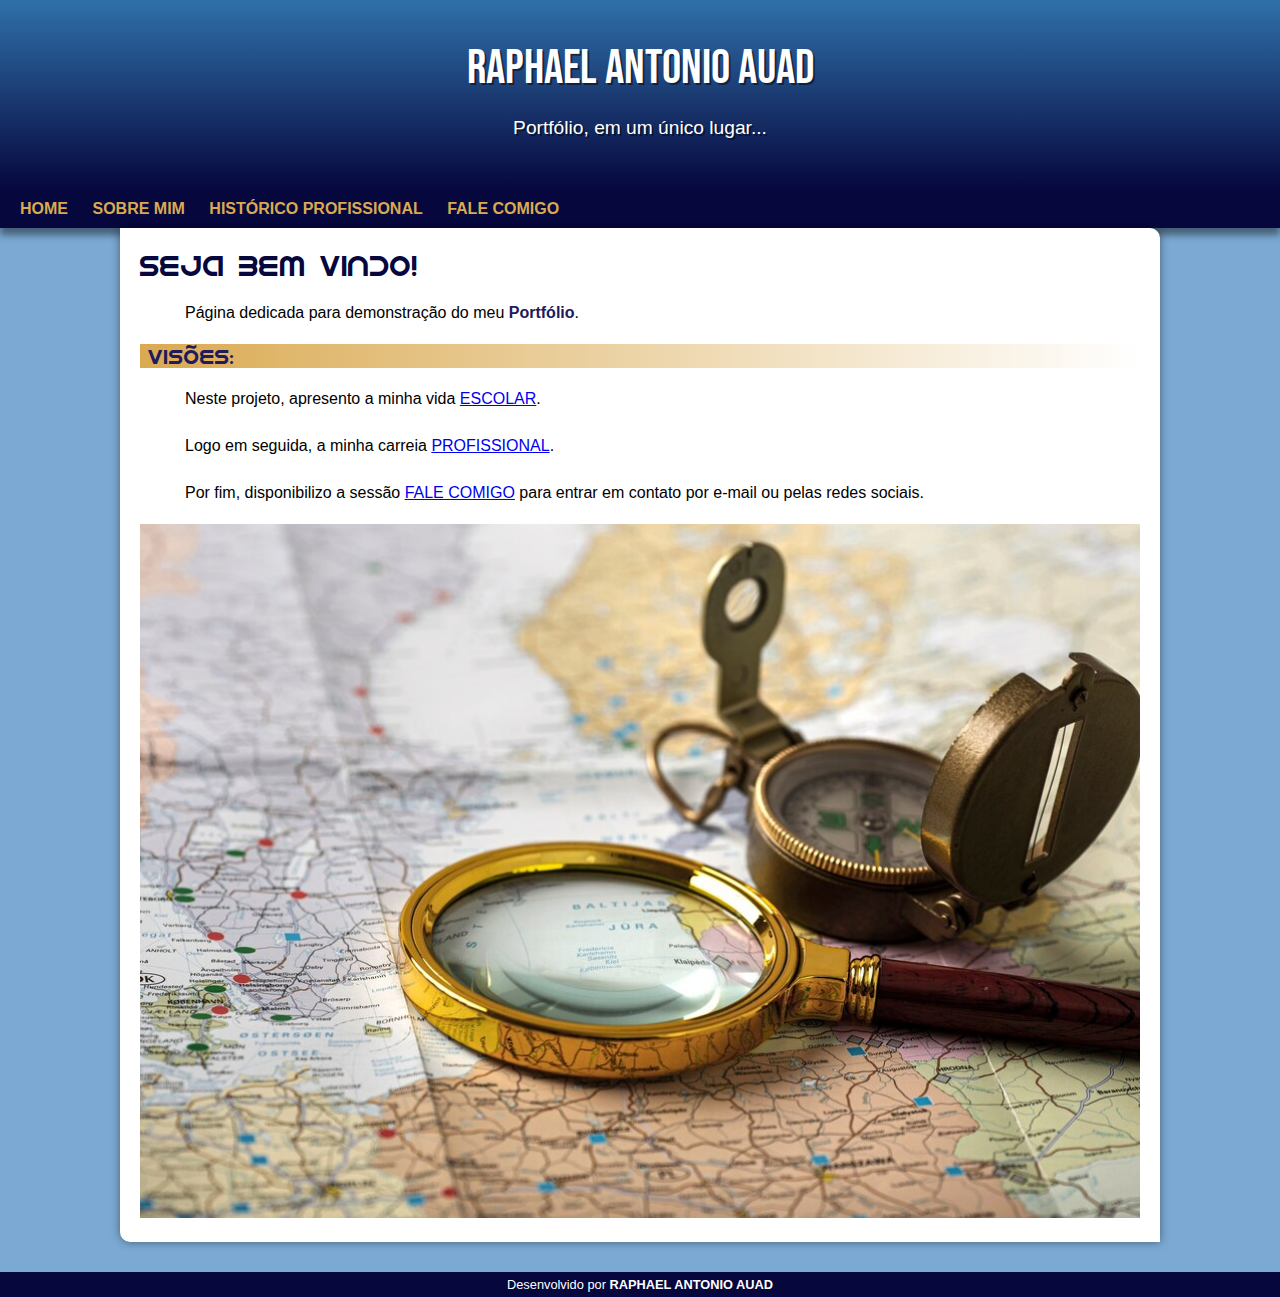
<file: index.html>
<!DOCTYPE html>
<html lang="pt-br">
<head>
    <meta charset="UTF-8">
    <meta name="viewport" content="width=device-width, initial-scale=1.0">
    <title>Raphael A. Auad</title>
    <link rel="shortcut icon" href="imagens/favicon.ico" type="image/x-icon">
    <link rel="stylesheet" href="estilo/style.css">
</head>
<body>
    <header>
        <h1>RAPHAEL ANTONIO AUAD</h1>
        <p>Portfólio, em um único lugar...</p>
    </header>

    <nav>
        <a href="index.html">HOME</a>
        <a href="2-sobre_mim.html">SOBRE MIM</a>
        <a href="3-profissional.html">HISTÓRICO PROFISSIONAL</a>
        <a href="4-fale_comigo.html">FALE COMIGO</a>
    </nav>


    <main>
        <article>

            <h1>Seja Bem Vindo!</h1>

            <p>Página dedicada para demonstração do meu <strong>Portfólio</strong>.
            </p>

            <h2>Visões:</h2>
            <p>Neste projeto, apresento a minha vida <a href="2-sobre_mim.html">ESCOLAR</a>. 
            </p> 

             <p>Logo em seguida, a minha carreia <a href="3-profissional.html">PROFISSIONAL</a>.
            </p>

            <p>Por fim, disponibilizo a sessão <a href="4-fale_comigo.html">FALE COMIGO</a> para entrar em contato por e-mail ou pelas redes sociais.
           </p>

            <picture>
                <source media="(max-width: 670px)" srcset="imagens/1-sobre.jpg">
                <img src="imagens/1-sobre.jpg" alt="Tempo, tempo...">
            </picture>


        </article>
    </main>

    <footer>
        <p>Desenvolvido por <a href="https://www.linkedin.com/in/raphael-auad/">RAPHAEL ANTONIO AUAD</a></p>
    </footer>
</body>
</html>
</file>
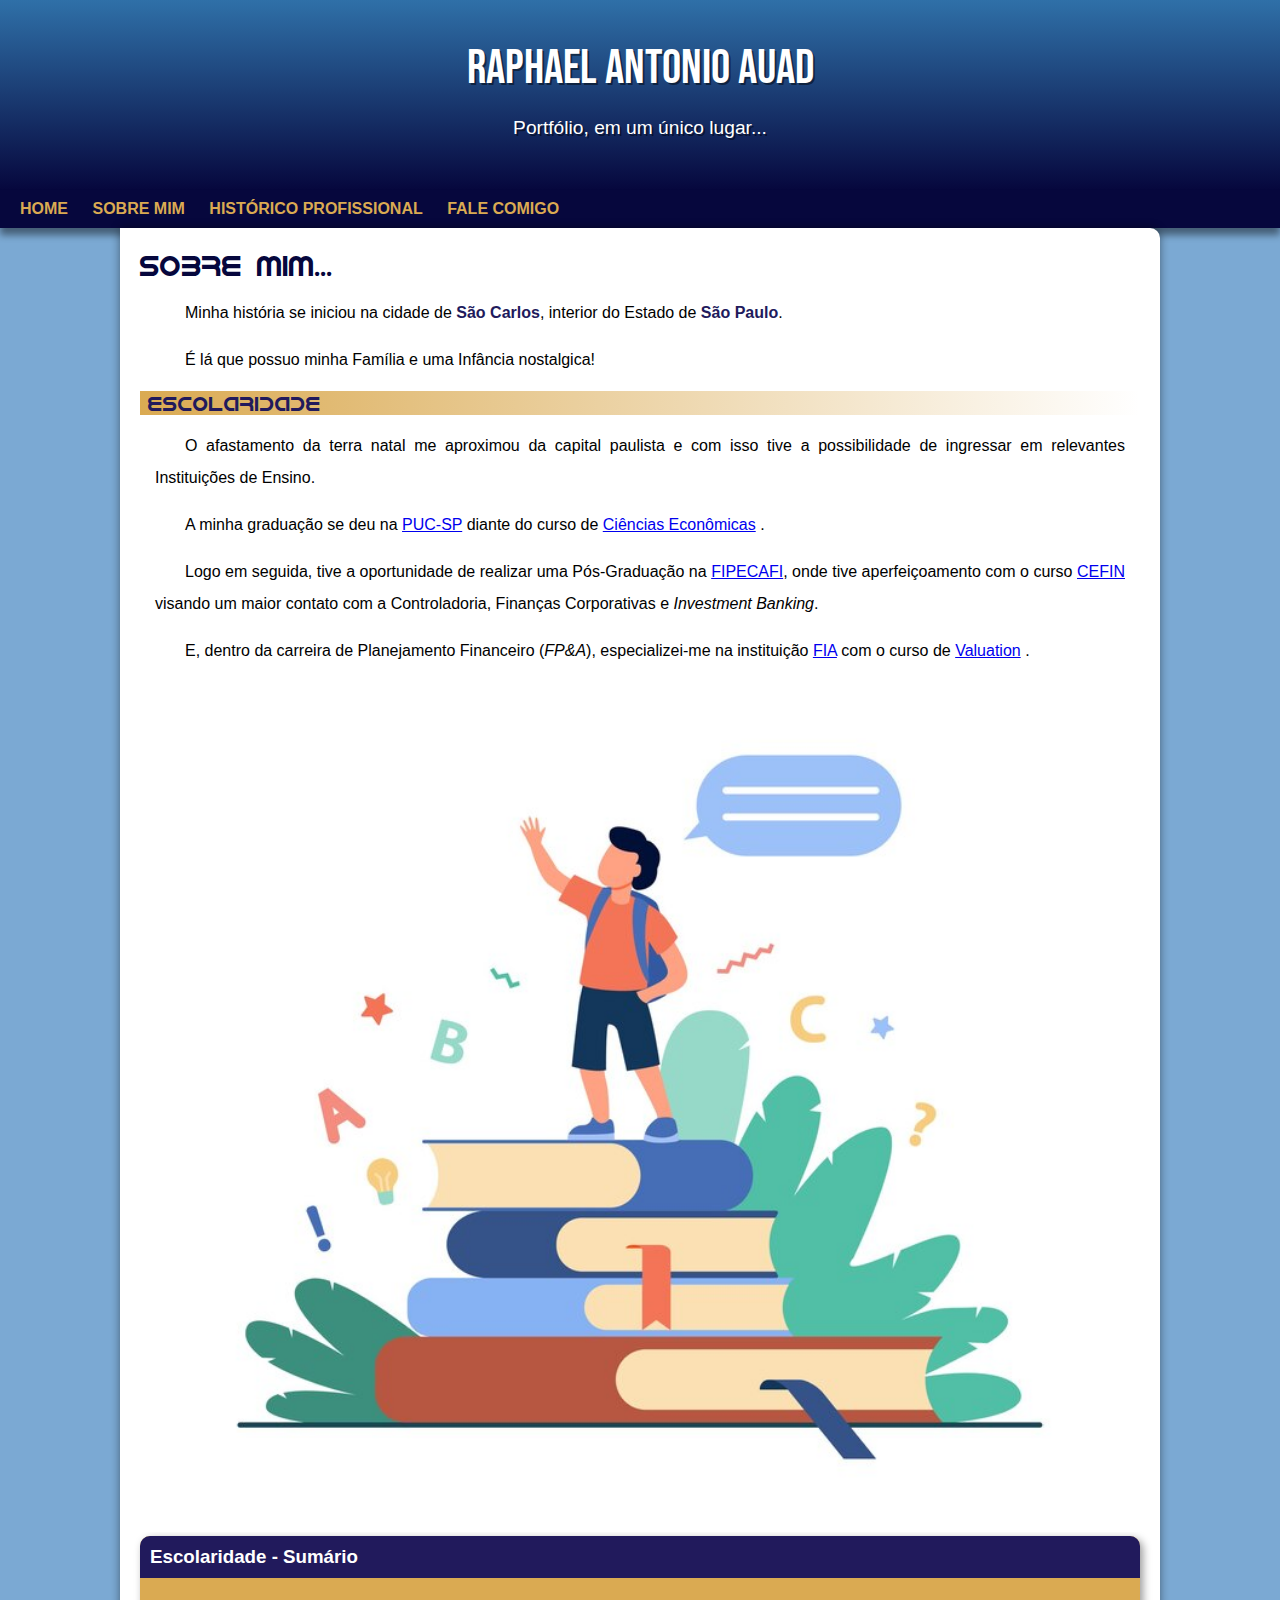
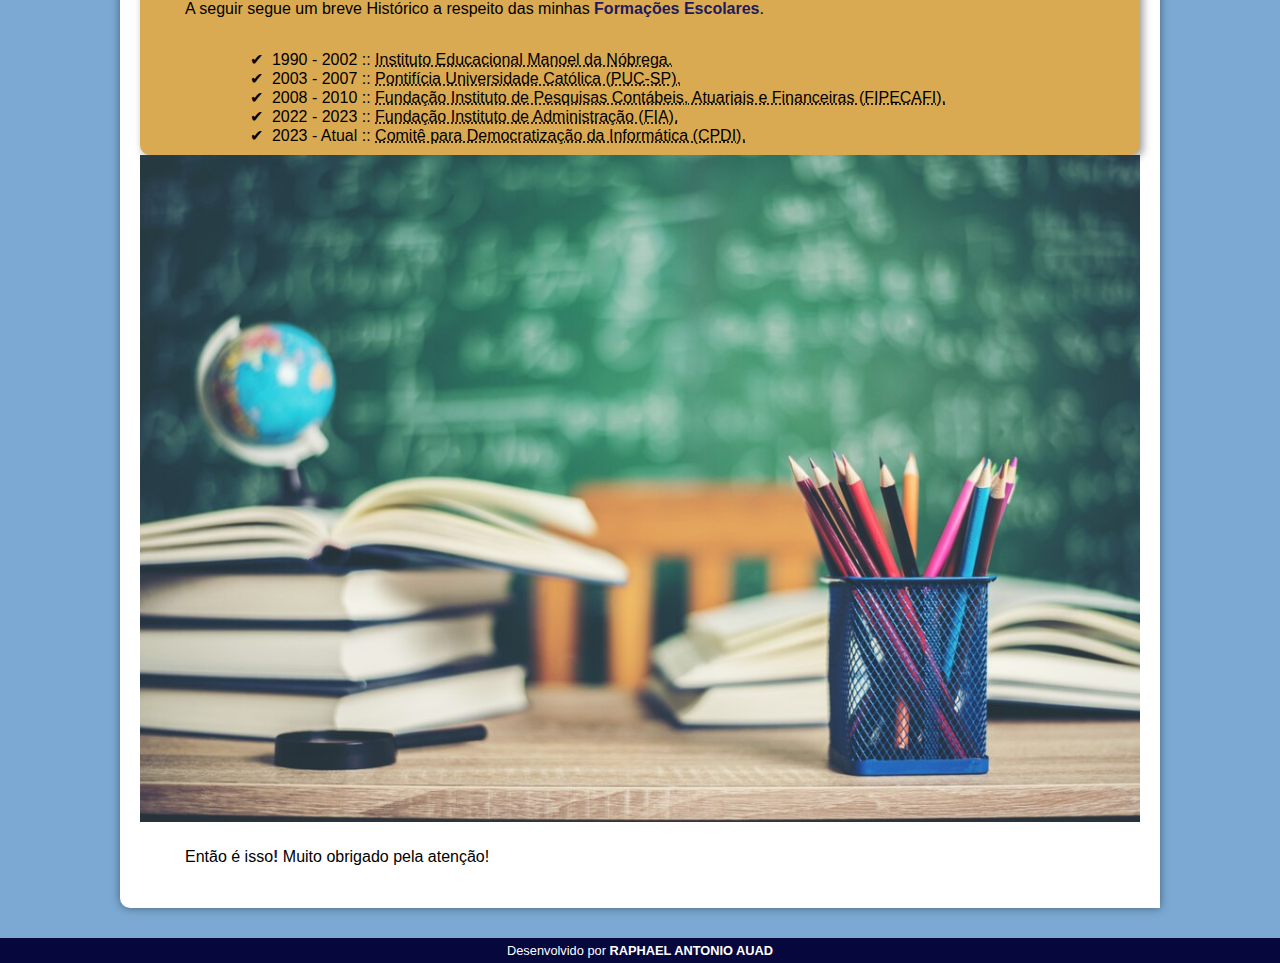
<file: 2-sobre_mim.html>
<!DOCTYPE html>
<html lang="pt-br">
<head>
    <meta charset="UTF-8">
    <meta name="viewport" content="width=device-width, initial-scale=1.0">
    <title>Raphael A. Auad</title>
    <link rel="shortcut icon" href="imagens/favicon.ico" type="image/x-icon">
    <link rel="stylesheet" href="estilo/style.css">
</head>
<body>
    <header>
        <h1>RAPHAEL ANTONIO AUAD</h1>
        <p>Portfólio, em um único lugar...</p>
    </header>

    <nav>
        <a href="index.html">HOME</a>
        <a href="2-sobre_mim.html">SOBRE MIM</a>
        <a href="3-profissional.html">HISTÓRICO PROFISSIONAL</a>
        <a href="4-fale_comigo.html">FALE COMIGO</a>
    </nav>

    <main>
        <article>
            <h1>Sobre mim...</h1>
           
            <p>Minha história se iniciou na cidade de <strong>São Carlos</strong>, interior do Estado de <strong>São Paulo</strong>.
            <p> É lá que possuo minha Família e uma Infância nostalgica!</p>

            <h2>Escolaridade</h2>

            <p>O afastamento da terra natal me aproximou da capital paulista e com isso tive a possibilidade de ingressar em relevantes Instituições de Ensino.
            </p>    

            <p>A minha graduação se deu na <a href="https://www5.pucsp.br/paginainicial/" target="_blank" class="externo">PUC-SP</a> diante do curso de <a href="https://www.pucsp.br/graduacao/ciencias-economicas" target="_blank" class="externo">Ciências Econômicas</a> . 
            </p>  

            <p>Logo em seguida, tive a oportunidade de realizar uma Pós-Graduação na <a href="https://fipecafi.org/" target="_blank" class="externo">FIPECAFI</a>, onde tive aperfeiçoamento com o curso <a href="https://fipecafi.edu.br/Cursos/DetalheCurso?cursoId=877" target="_blank" class="externo">CEFIN</a> visando um maior contato com a Controladoria, Finanças Corporativas e <i>Investment Banking</i>.</p>
            </p>  
             
            <p>E, dentro da carreira de Planejamento Financeiro (<i>FP&A</i>), especializei-me na instituição <a href="https://fia.com.br/" target="_blank" class="externo">FIA</a> com o curso de <a href="https://fia.com.br/extensao-ead/valuation-2/" target="_blank" class="externo">Valuation</a> . 
            </p>  
            
            <picture>
                <source media="(max-width: 670px)" srcset="imagens/1-escolar.jpg">
                <img src="imagens/1-escolar.jpg" alt="Vida Escolar">
            </picture>
          

            <aside>
                <h3>Escolaridade - Sumário</h3>
                <p>A seguir segue um breve Histórico a respeito das minhas <strong>Formações Escolares</strong>.</p>
                <ul>
                    <li>1990 - 2002 :: <abbr title="IEMANO">Instituto Educacional Manoel da Nóbrega.</abbr></li>
                    <li>2003 - 2007 :: <abbr title="PUC">Pontifícia Universidade Católica (PUC-SP).</abbr></li>
                    <li>2008 - 2010 :: <abbr title="FIPECAFI">Fundação Instituto de Pesquisas Contábeis, Atuariais e Financeiras (FIPECAFI).</abbr></li>
                    <li>2022 - 2023 :: <abbr title="FIA">Fundação Instituto de Administração (FIA).</abbr></li>
                    <li>2023 - Atual :: <abbr title="CPDI">Comitê para Democratização da Informática (CPDI).</abbr></li>

                </ul>
            </aside>
            <picture>
                <source media="(max-width: 670px)" srcset="imagens/2-escolar.jpg">
                <img src="imagens/2-escolar.jpg" alt="Vida Escolar">
            </picture>


            <p>Então é isso<strong>!</strong> Muito obrigado pela atenção!</p>

        </article>
    </main>

    <footer>
        <p>Desenvolvido por <a href="https://www.linkedin.com/in/raphael-auad/">RAPHAEL ANTONIO AUAD</a></p>
    </footer>
</body>
</html>
</file>
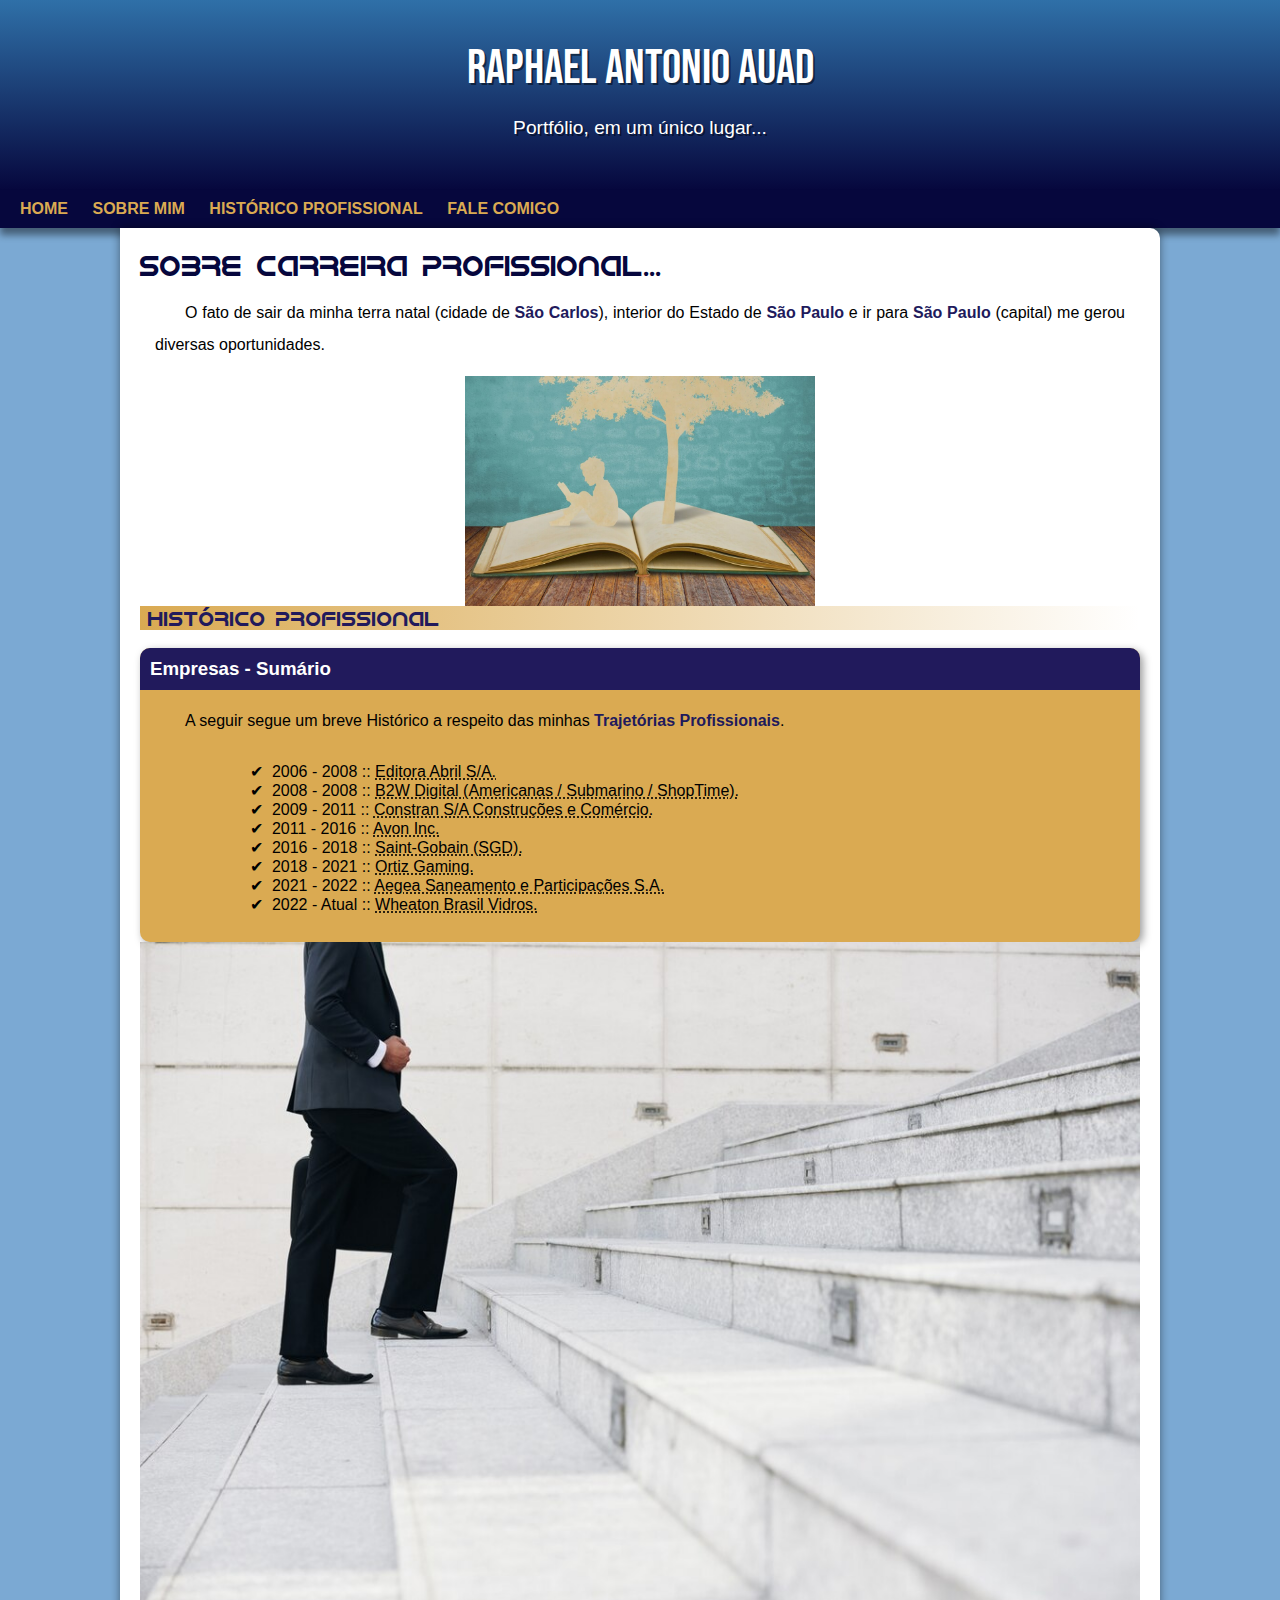
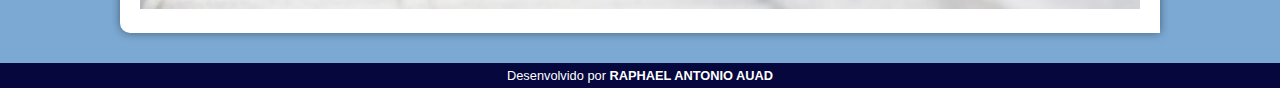
<file: 3-profissional.html>
<!DOCTYPE html>
<html lang="pt-br">
<head>
    <meta charset="UTF-8">
    <meta name="viewport" content="width=device-width, initial-scale=1.0">
    <title>Raphael A. Auad</title>
    <link rel="shortcut icon" href="imagens/favicon.ico" type="image/x-icon">
    <link rel="stylesheet" href="estilo/style.css">
</head>
<body>
    <header>
        <h1>RAPHAEL ANTONIO AUAD</h1>
        <p>Portfólio, em um único lugar...</p>
    </header>

    <nav>
        <a href="index.html">HOME</a>
        <a href="2-sobre_mim.html">SOBRE MIM</a>
        <a href="3-profissional.html">HISTÓRICO PROFISSIONAL</a>
        <a href="4-fale_comigo.html">FALE COMIGO</a>
    </nav>


    <main>
        <article>
            <h1>Sobre carreira profissional...</h1>
            <p>O fato de sair da minha terra natal (cidade de <strong>São Carlos</strong>), interior do Estado de <strong>São Paulo</strong> e ir para <strong>São Paulo</strong> (capital) me gerou diversas oportunidades.</p>
            <img src="imagens/3-escolar.jpg" alt="Escolar" class="pequena">
            <h2>HISTÓRICO PROFISSIONAL </h2>
            
            <br>
            <aside>
                <h3>Empresas - Sumário</h3>
                <p>A seguir segue um breve Histórico a respeito das minhas <strong>Trajetórias Profissionais</strong>.</p>
                <ul>
                    <li>2006 - 2008 :: <abbr title="Abril">Editora Abril S/A.</abbr></li>
                    <li>2008 - 2008 :: <abbr title="B2W Digital">B2W Digital (Americanas / Submarino / ShopTime).</abbr></li>
                    <li>2009 - 2011 :: <abbr title="Constran">Constran S/A Construções e Comércio.</abbr></li>
                    <li>2011 - 2016 :: <abbr title="Avon">Avon Inc.</abbr></li>
                    <li>2016 - 2018 :: <abbr title="SGD">Saint-Gobain (SGD).</abbr></li>
                    <li>2018 - 2021 :: <abbr title="IGS">Ortiz Gaming.</abbr></li>
                    <li>2021 - 2022 :: <abbr title="Aegea">Aegea Saneamento e Participações S.A.</abbr></li>
                    <li>2022 - Atual :: <abbr title="Wbv">Wheaton Brasil Vidros.</abbr></li>
                   <br>

                </ul>
            </aside>

         

            <picture>
                <source media="(max-width: 670px)" srcset="imagens/2-profissional.jpg">
                <img src="imagens/2-profissional.jpg" alt="Profissional">                
            </picture>

            
       

    
        </article>
    </main>

    <footer>
        <p>Desenvolvido por <a href="https://www.linkedin.com/in/raphael-auad/">RAPHAEL ANTONIO AUAD</a></p>
    </footer>
</body>
</html>
</file>
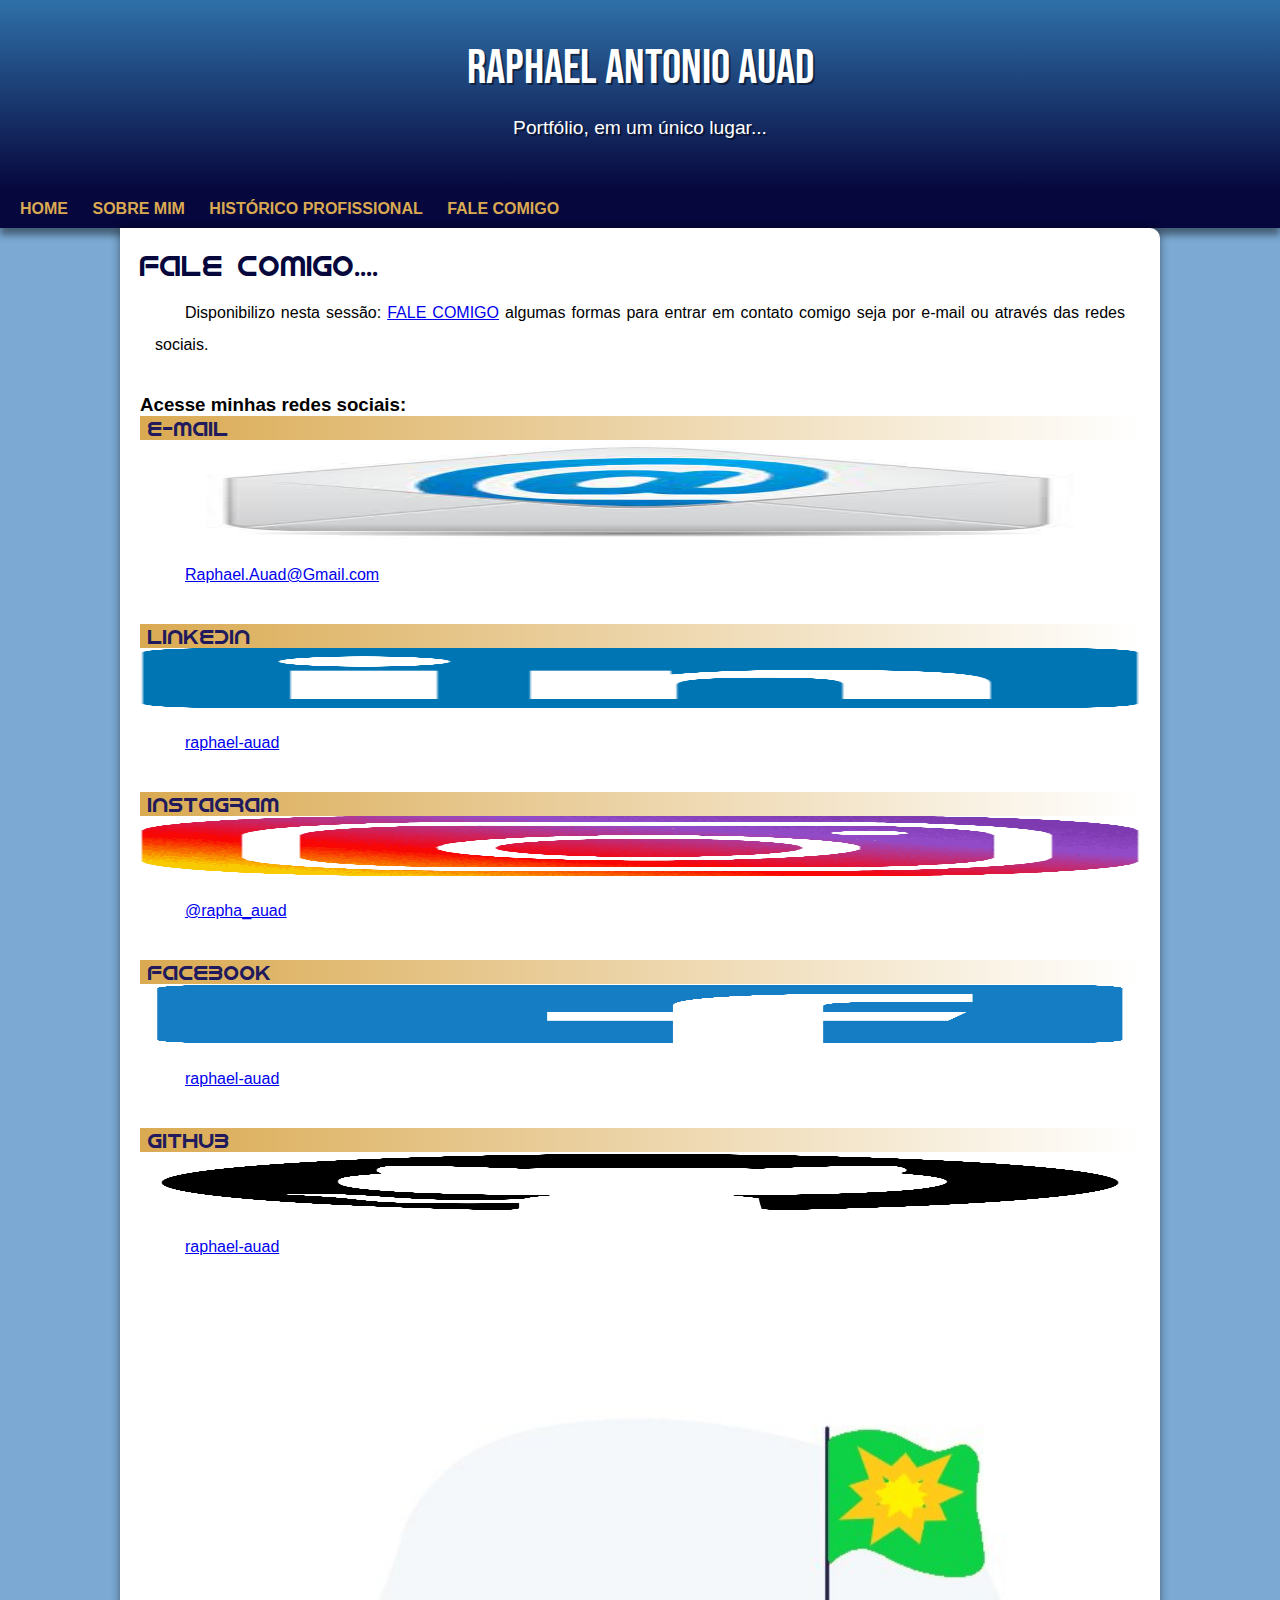
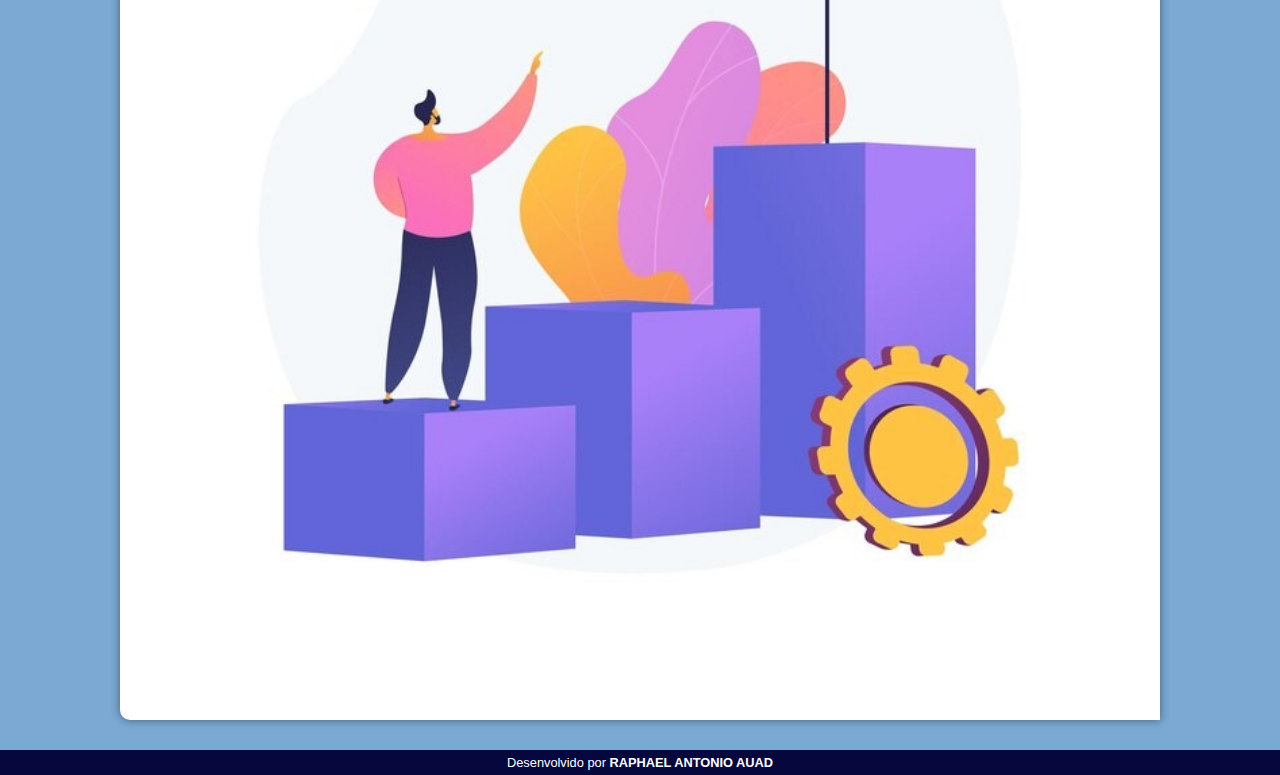
<file: 4-fale_comigo.html>
<!DOCTYPE html>
<html lang="pt-br">
<head>
    <meta charset="UTF-8">
    <meta name="viewport" content="width=device-width, initial-scale=1.0">
    <title>Raphael A. Auad</title>
    <link rel="shortcut icon" href="imagens/favicon.ico" type="image/x-icon">
    <link rel="stylesheet" href="estilo/style.css">
</head>
<body>
    <header>
        <h1>RAPHAEL ANTONIO AUAD</h1>
        <p>Portfólio, em um único lugar...</p>
    </header>

    <nav>
        <a href="index.html">HOME</a>
        <a href="2-sobre_mim.html">SOBRE MIM</a>
        <a href="3-profissional.html">HISTÓRICO PROFISSIONAL</a>
        <a href="4-fale_comigo.html">FALE COMIGO</a>
    </nav>


    <main>
        <article>
            <h1>Fale comigo....</h1>
            
            <P>
                Disponibilizo nesta sessão: <a href="4-fale_comigo.html">FALE COMIGO</a> algumas formas para entrar em contato comigo seja por e-mail ou através das redes sociais.
            </P>

            <br>
            <h3>Acesse minhas redes sociais:</h3>

            <h2>E-mail</h2>
            <a href="mailto:Raphael.Auad@Gmail.com.br?subject=Fale com Raphael&cc=Raphael.Auad@Gmail.com.br&bcc=Raphael.Auad@Gmail.com.br&body=Olá! Gostaria de entrar em contato para..." target="_blank"><img src="imagens/email.jpeg"  height="100px" width="60px" alt="Logo E-mail"></a>
 
             <p>
                <a href="mailto:Raphael.Auad@Gmail.com.br?subject=Fale com Raphael&cc=Raphael.Auad@Gmail.com.br&bcc=Raphael.Auad@Gmail.com.br&body=Olá! Gostaria de entrar em contato para...">Raphael.Auad@Gmail.com</a>
             </p>
             <br>

             <h2>LinkedIn</h2>
             <a href="https://www.linkedin.com/in/raphael-auad/" target="_blank"><img src="imagens/linkedin.png" height="60" width="60" hspace="20" alt="Logo LinkedIn"></a>
 
             <p>
                <a href="https://www.linkedin.com/in/raphael-auad/" target="_blank" class="externo">raphael-auad</a>
             </p>
             <br>

             <h2>Instagram</h2>
             <a href="https://www.instagram.com/rapha_auad/" target="_blank"><img src="imagens/instagram.png" height="60" width="60" hspace="20" alt="Logo Instagram"></a>

             <p> 
                <a href="https://www.instagram.com/rapha_auad/" target="_blank" class="externo">@rapha_auad</a>
              
             </p>
             <br>

             <h2>Facebook</h2>
             <a href="https://www.facebook.com/Raphael-Auad/" target="_blank"><img src="imagens/facebook.png" height="60" width="60" hspace="20" alt="Logo Facebook"></a>  
         
             <p>
                <a href="https://pt-br.facebook.com/public/Raphael-Auad" target="_blank" class="externo">raphael-auad</a>

                </p>
             <br>
             

             <h2>GitHub</h2>
             <a href="https://github.com/raphael-auad" target="_blank"><img src="imagens/github.png" height="60" width="60" hspace="20" alt="Logo GitHub"></a>
             <p>
                <a href="https://github.com/raphael-auad" target="_blank" class="externo">raphael-auad</a>

                </p>
             <br>
             
       
               

                <picture>
                    <source media="(max-width: 670px)" srcset="imagens/1-profissional.jpg">
                    <img src="imagens/1-profissional.jpg" alt="Profissional">
                </picture>
    

        </article>
    </main>

    <footer>
        <p>Desenvolvido por <a href="https://www.linkedin.com/in/raphael-auad/">RAPHAEL ANTONIO AUAD</a></p>
    </footer>
</body>
</html>
</file>
<file: estilo/style.css>
@charset "UTF-8";

@import url('https://fonts.googleapis.com/css2?family=Bebas+Neue&display=swap');

@font-face {
    font-family: 'Android';
    src: url('../fontes/idroid.otf') format('opentype');
    font-weight: normal;
}

/* escala de cores
    #c5ebd6
    #83e1ad
    #3ddc84
    #2fa866
    #1a5c37
    #063d1e
*/

:root {
    --cor0: #7ba9d3;
    --cor1: #daaa52;
    --cor2: #6ba0cf;
    --cor3: #2f70a8;
    --cor4: #211a5c;
    --cor5: #06073d;

    --fonte-padrao: Arial, Verdana, Helvetica, sans-serif;
    --fonte-destaque: 'Bebas Neue', cursive;
    --fonte-android: 'Android', cursive;
}

/* (*) é utilizado para aplicar estilos a todos os elementos HTML da página */
* {
    margin: 0px;
    padding: 0px;
}

body {
    background-color: var(--cor0);
    font-family: var(--fonte-padrao);
}

header {
    background-color: var(--cor4);
    min-height: 150px;
    text-align: center;
    padding-top: 40px;
    background-image: linear-gradient(to bottom, var(--cor3), var(--cor5));
}

header > h1 {
    color: white;
    font-family: var(--fonte-destaque);
    font-weight: normal;
    margin-bottom: 20px;
    font-size: 3em;
    text-shadow: 2px 2px 0px rgba(0, 0, 0, 0.493);
}

header > p {
    color: white;
    font-family: var(--fonte-padrao);
    font-size: 1.2em;
    margin: auto;
    padding-left: 10px;
    padding-right: 10px;
    margin-bottom: 20px;
    max-width: 500px;
    text-shadow: 2px 2px 0px rgba(0, 0, 0, 0.493);
}

nav {
    background-color: var(--cor5);
    padding: 10px;
    box-shadow: 0px 7px 7px rgba(0, 0, 0, 0.438);
}

nav > a {
    color: var(--cor1);
    text-decoration: none;
    padding: 10px;
    font-weight: bold;
    border-radius: 5px;
    transition-duration: 0.5s;
}

nav > a:hover {
    background-color: var(--cor3);
    color: var(--cor5);
}

main {
    background-color: white;
    min-width: 300px;
    max-width: 1000px;
    margin: auto;
    padding: 20px;
    margin-bottom: 30px;
    box-shadow: 0px 0px 10px rgba(0, 0, 0, 0.438);
    border-bottom-left-radius: 10px;
    border-top-right-radius: 10px;
}

main h1 {
    color: var(--cor5);
    font-family: var(--fonte-android);
    font-weight: normal;
    font-size: 1.8em;
}

main h2 {
    font-family: var(--fonte-android);
    color: var(--cor4);
    font-size: 1.3em;
    background-image: linear-gradient(to right, var(--cor1), transparent);
    font-weight: normal;
    text-indent: 08px;
}

main p {
    margin: 15px;
    text-align: justify;
    text-indent: 30px;
    font-size: 1em;
    line-height: 2em;
}

main strong {
    color: var(--cor4);
    font-weight: bold;
}

main img {
    width: 100%;
}

main img.pequena {
    width: 350px;
    margin: auto;
    display: block;
}

div.video {
   background-color: var(--cor5);
   margin: 0 -20px 30px -20px;
   padding: 20px;
   padding-bottom: 59%;
   position: relative;
}

div.video > iframe {
    position: absolute;
    top: 5%;
    left: 5%;
    width: 90%;
    height: 90%;
}

aside {
    background-color: var(--cor1);
    padding: 0px;
    border-radius: 10px;
    box-shadow: 3px 3px 8px rgba(0, 0, 0, 0.397);
}

aside > h3 {
    background-color: var(--cor4);
    color: white;
    padding: 10px;
    margin: -10px -10 0px -10px;
    border-radius: 10px 10px 0px 0px;
}

aside > ul {
    columns: 1;
    list-style-position: inside;
    padding: 10px;
    list-style-type: '\2714\00a0\00a0'; /* dá um check nos itens da lista */
    margin-left: 10%;
    margin-right: 10%;
}

footer {
    background-color: var(--cor5);
    color: white;
    text-align: center;
    font-size: 0.8em;
    padding: 5px;    
}

footer a {
    color: white;
    font-weight: bold;
    text-decoration: none;
}

footer a:hover {
    text-decoration: underline;
    color: var(--cor1);
}
</file>
